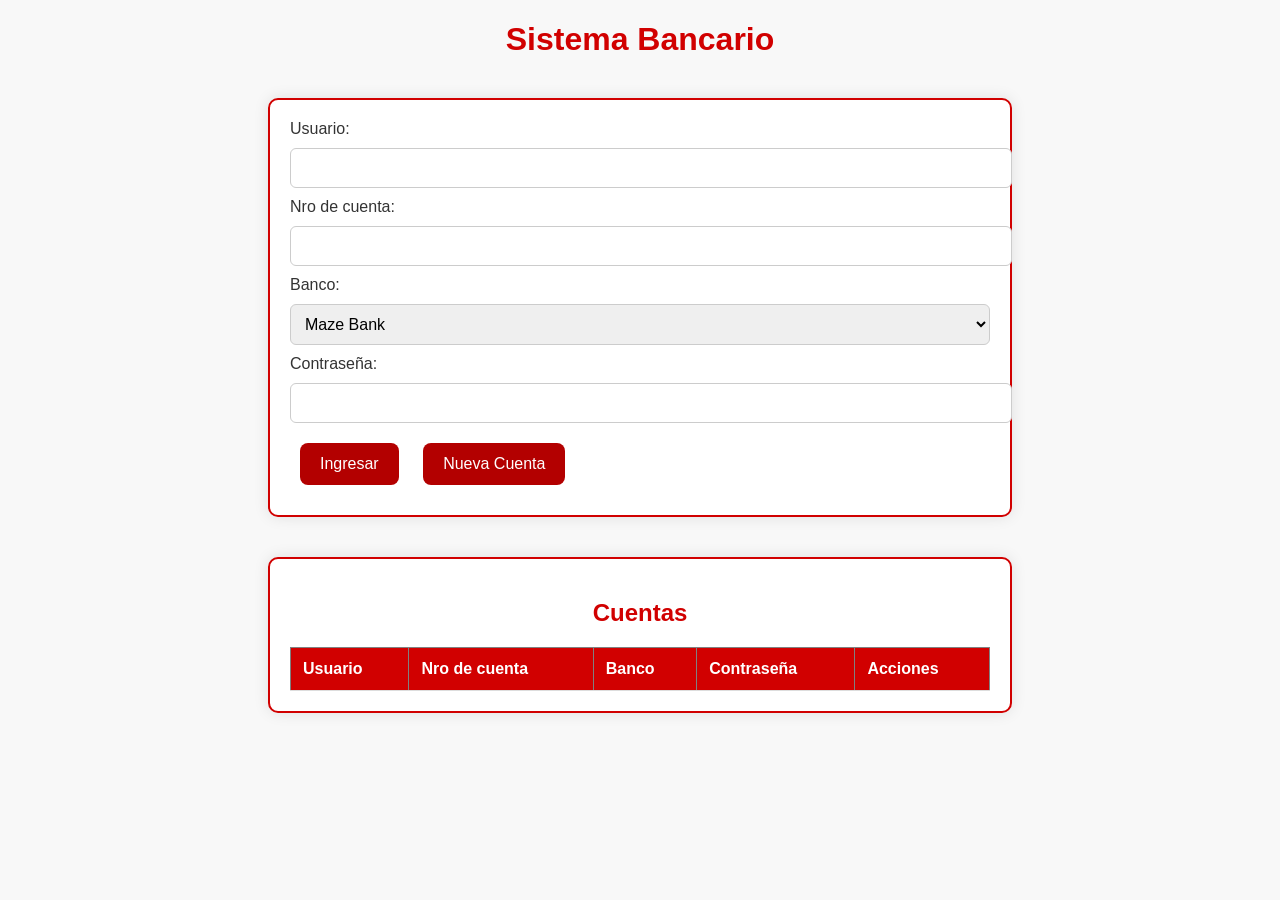
<file: Index.html>
<!DOCTYPE html>
<html lang="en">
<head>
    <meta charset="UTF-8">
    <meta name="viewport" content="width=device-width, initial-scale=1.0">
    <title>Sistema Bancario</title>
    <link rel="stylesheet" href="General.css">

</head>
<body class="body">

    <h1>Sistema Bancario</h1>

    <section class="container">
       
        <div class="input">
            <label for="usuario">Usuario:</label>
            <input type="text" id="usuario">
        </div>

        <div class="input">
            <label for="cuenta">Nro de cuenta:</label>
            <input type="text" id="cuenta">
        </div>

        <div class="input">
            <label for="banco">Banco:</label>
            <select id="banco">
                <option value="MazeBank">Maze Bank</option>
                <option value="PacificBank">Pacific Bank</option>
            </select>
        </div>

        <div class="input">
            <label for="password">Contraseña:</label>
            <input type="password" id="password">
        </div>

        <div class="button">
            <button onclick="Ingresar()">Ingresar</button>
            <a href="Registro.html"><button>Nueva Cuenta</button></a>
        </div>
    </section>

    <section class="container">
        <h2>Cuentas</h2>

        <table border="1">
            <thead>
                <tr>
                    <th>Usuario</th>
                    <th>Nro de cuenta</th>
                    <th>Banco</th>
                    <th>Contraseña</th>
                    <th>Acciones</th>
                </tr>
            </thead>
            <tbody id="tablaCuentas">
                
              </tbody>
        </table>
    </section>
    <script src="Index.Js"></script>
</body>
</html>
</file>
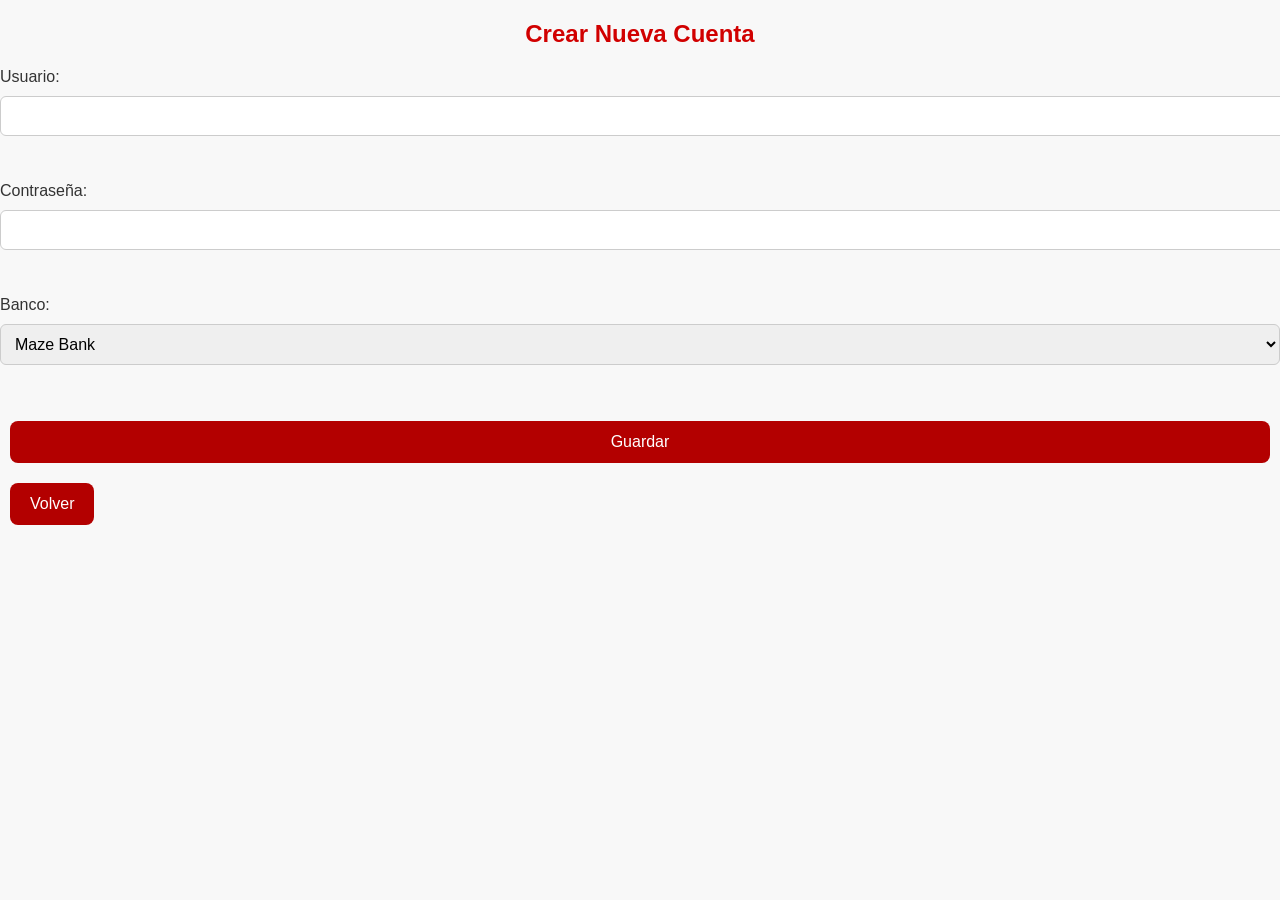
<file: Registro.html>
<!DOCTYPE html>
<html lang="en">
    <head>
        <meta charset="UTF-8">
        <meta name="viewport" content="width=device-width, initial-scale=1.0">
        <title>Crear cuenta</title>
        <link rel="stylesheet" href="General.css">
    </head>

    <body>
        <h2>Crear Nueva Cuenta</h2>

        <form id="formRegistro">
            <label for="usuario">Usuario:</label>
            <input type="text" id="usuario" required><br><br>

            <label for="password">Contraseña:</label>
            <input type="password" id="password" required><br><br>

            <label for="banco">Banco:</label>
            <select id="banco" required>
                <option value="MazeBank">Maze Bank</option>
                <option value="PacificBank">Pacific Bank</option>
            </select><br><br>

            <button type="submit">Guardar</button>
        </form>
        <a href="Index.html"><button>Volver</button></a>

        <script src="Registro.Js"></script>
    </body>
</html>
</file>
<file: General.css>
/* Estilo general */
body {
    margin: 0;
    font-family: 'Segoe UI', Tahoma, Geneva, Verdana, sans-serif;
    background-color: #f8f8f8;
    color: #333;
  }
  
  /* Encabezado */
  h1, h2 {
    color: #d10000; /* Rojo Maze Bank */
    text-align: center;
  }
  
  /* Contenedor principal */
  .container {
    max-width: 700px;
    margin: 40px auto;
    padding: 20px;
    background-color: #ffffff;
    border: 2px solid #d10000;
    border-radius: 10px;
    box-shadow: 0 0 15px rgba(0,0,0,0.1);
  }
  
  /* Botones */
  button {
    background-color: #b30000;
    color: white;
    border: none;
    padding: 12px 20px;
    margin: 10px;
    border-radius: 8px;
    cursor: pointer;
    font-size: 16px;
    transition: background-color 0.3s ease;
   
    

  }
  
  button:hover {
    background-color: #a30000;
  }
  
  /* Inputs */
  input {
    padding: 10px;
    border: 1px solid #ccc;
    border-radius: 6px;
    width: 100%;
    margin: 10px 0;
    font-size: 16px;
    
  }
  
  /* Formularios */
  form {
    display: flex;
    flex-direction: column;
  }
  
  /* Saldo */
  #saldo {
    font-size: 24px;
    font-weight: bold;
    color: #2c2c2c;
    text-align: center;
    margin-top: 10px;
  }
  

select {
  padding: 10px;
  border: 1px solid #ccc;
  border-radius: 6px;
  width: 100%;
  margin: 10px 0;
  font-size: 16px;
}

table {
  width: 100%;
  border-collapse: collapse;
  margin-top: 20px;
}

th, td {
  padding: 12px;
  text-align: left;
  border-bottom: 1px solid #ddd;
}

th {
  background-color: #d10000;
  color: white;
}

tr:hover {
  background-color: #f5f5f5;
}

.modal {
    display: none;
    position: fixed;
    z-index: 1;
    left: 0;
    top: 0;
    width: 100%;
    height: 100%;
    overflow: auto;
    background-color: rgba(0,0,0,0.4);
}

.modal-contenido {
    background-color: #fefefe;
    margin: 10% auto;
    padding: 20px;
    border: 2px solid #d10000;
    border-radius: 10px;
    width: 80%;
    max-width: 500px;
}

.cerrar {
    color: #aaa;
    float: right;
    font-size: 28px;
    font-weight: bold;
    cursor: pointer;
}

.cerrar:hover {
    color: black;
}

.input-group {
    margin-bottom: 15px;
}

.input-group label {
    display: block;
    margin-bottom: 5px;
    font-weight: bold;
}

.input-group input,
.input-group select {
    width: 100%;
    padding: 8px;
    border: 1px solid #ddd;
    border-radius: 4px;
}

.button-group {
    display: flex;
    justify-content: space-between;
    margin-top: 20px;
}

.button-group button {
    width: 48%;
}
</file>
